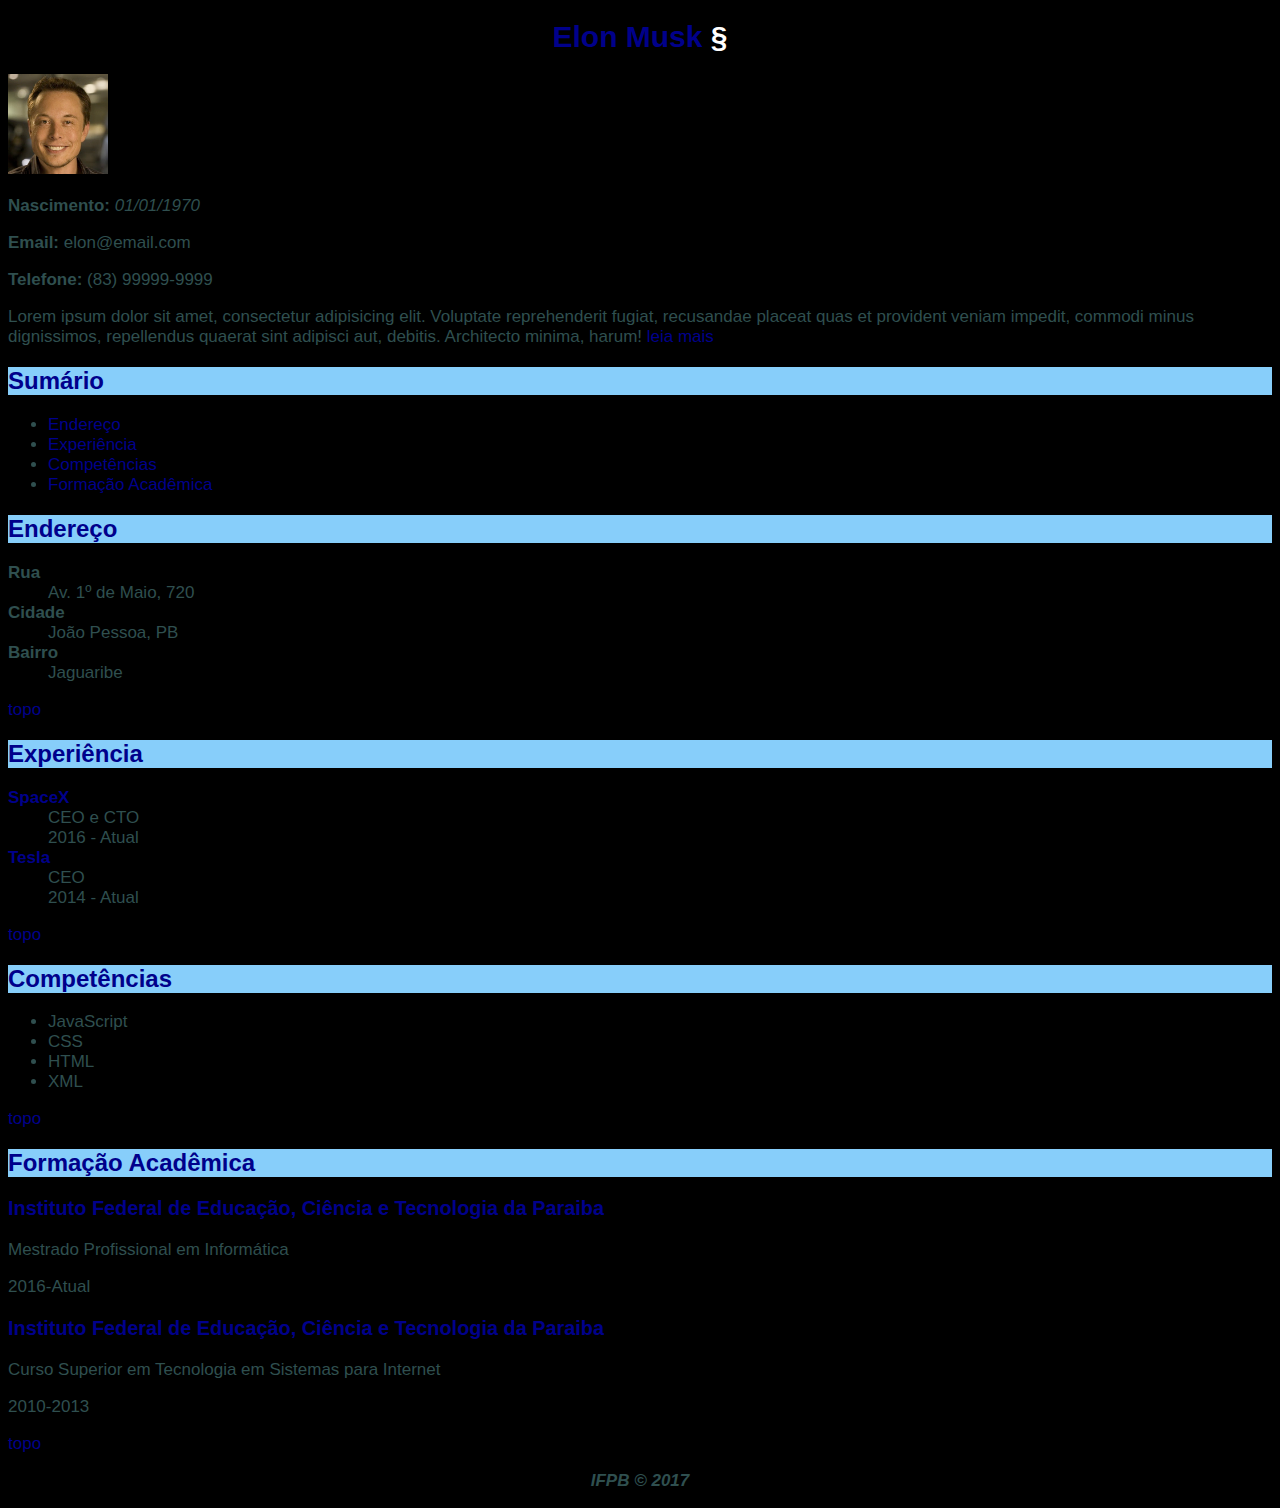
<file: Linguagem de Marcação/Atividade 1- L.M (25)/site/index.html>
<!DOCTYPE html>
<html lang="en">
<head>
    <meta charset="UTF-8">
    <title>Curriculun Vitae</title>
    <link rel="stylesheet" href="./css/style.css">
</head>
<body>
  <div id="article">
    <h1 id="elon" class="text-center">
      Elon Musk <a href="#elon">§</a>
    </h1>
    <img src="img/elon.jpg" alt="Imagem de perfil" width="100px">
    <p><b>Nascimento:</b> <i>01/01/1970</i></p>
    <p><b>Email:</b> </i>elon@email.com</p>
    <p><b>Telefone:</b> </i>(83) 99999-9999</p>
    <p>Lorem ipsum dolor sit amet, consectetur adipisicing elit. Voluptate reprehenderit fugiat, recusandae placeat quas et provident veniam impedit, commodi minus dignissimos, repellendus quaerat sint adipisci aut, debitis. Architecto minima, harum! <a href="pages/resumo.html">leia mais</a></p>
    <h2 id="sumario">
      Sumário <a href="#sumario">§</a>
    </h2>
    <ul>
      <li><a href="#endereco">Endereço</a></li>
      <li><a href="#experiencia">Experiência</a></li>
      <li><a href="#competencia">Competências</a></li>
      <li><a href="#formacao">Formação Acadêmica</a></li>
    </ul>

    <h2 id="endereco">
        Endereço <a href="#endereco">§</a>
    </h2>
    <dl>
        <dt><b>Rua</b></dt>
        <dd>Av. 1º de Maio, 720</dd>
        <dt><b>Cidade</b></dt>
        <dd>João Pessoa, PB</dd>
        <dt><b>Bairro</b></dt>
        <dd>Jaguaribe</dd>
    </dl>
    <p><a href="#">topo</a></p>

    <h2 id="experiencia">
        Experiência <a href="#experiencia">§</a>
    </h2>
    <dl>
        <dt><b><a href="http://www.spacex.com/">SpaceX</a></b></dt>
        <dd>CEO e CTO</dd>
        <dd>2016 - Atual</dd>
        <dt><b><a href="https://www.tesla.com/">Tesla</a></b></dt>
        <dd>CEO</dd>
        <dd>2014 - Atual</dd>
    </dl>
    <p><a href="#">topo</a></p>

    <h2 id="habilidades">
        Competências <a href="#habilidades">§</a>
    </h2>
    <ul>
        <li>JavaScript</li>
        <li>CSS</li>
        <li>HTML</li>
        <li>XML</li>
    </ul>
    <p><a href="#">topo</a></p>

    <h2 id="formacao">
        Formação Acadêmica <a href="#formacao">§</a>
    </h2>
    <h3><a href="http://www.ifpb.edu.br/">Instituto Federal de Educação, Ciência e Tecnologia da Paraiba</a></h3>
    <p>Mestrado Profissional em Informática</p>
    <p>2016-Atual</p>
    <h3><a href="http://www.ifpb.edu.br/">Instituto Federal de Educação, Ciência e Tecnologia da Paraiba</a></h3>
    <p>Curso Superior em Tecnologia em Sistemas para Internet</p>
    <p>2010-2013</p>
    <p><a href="#">topo</a></p>
  </div>
  <div id="footer">
    <p id="copyright" class="text-center text-bold text-italic">IFPB &copy; 2017</p>
  </div>
</body>
</html>
</file>
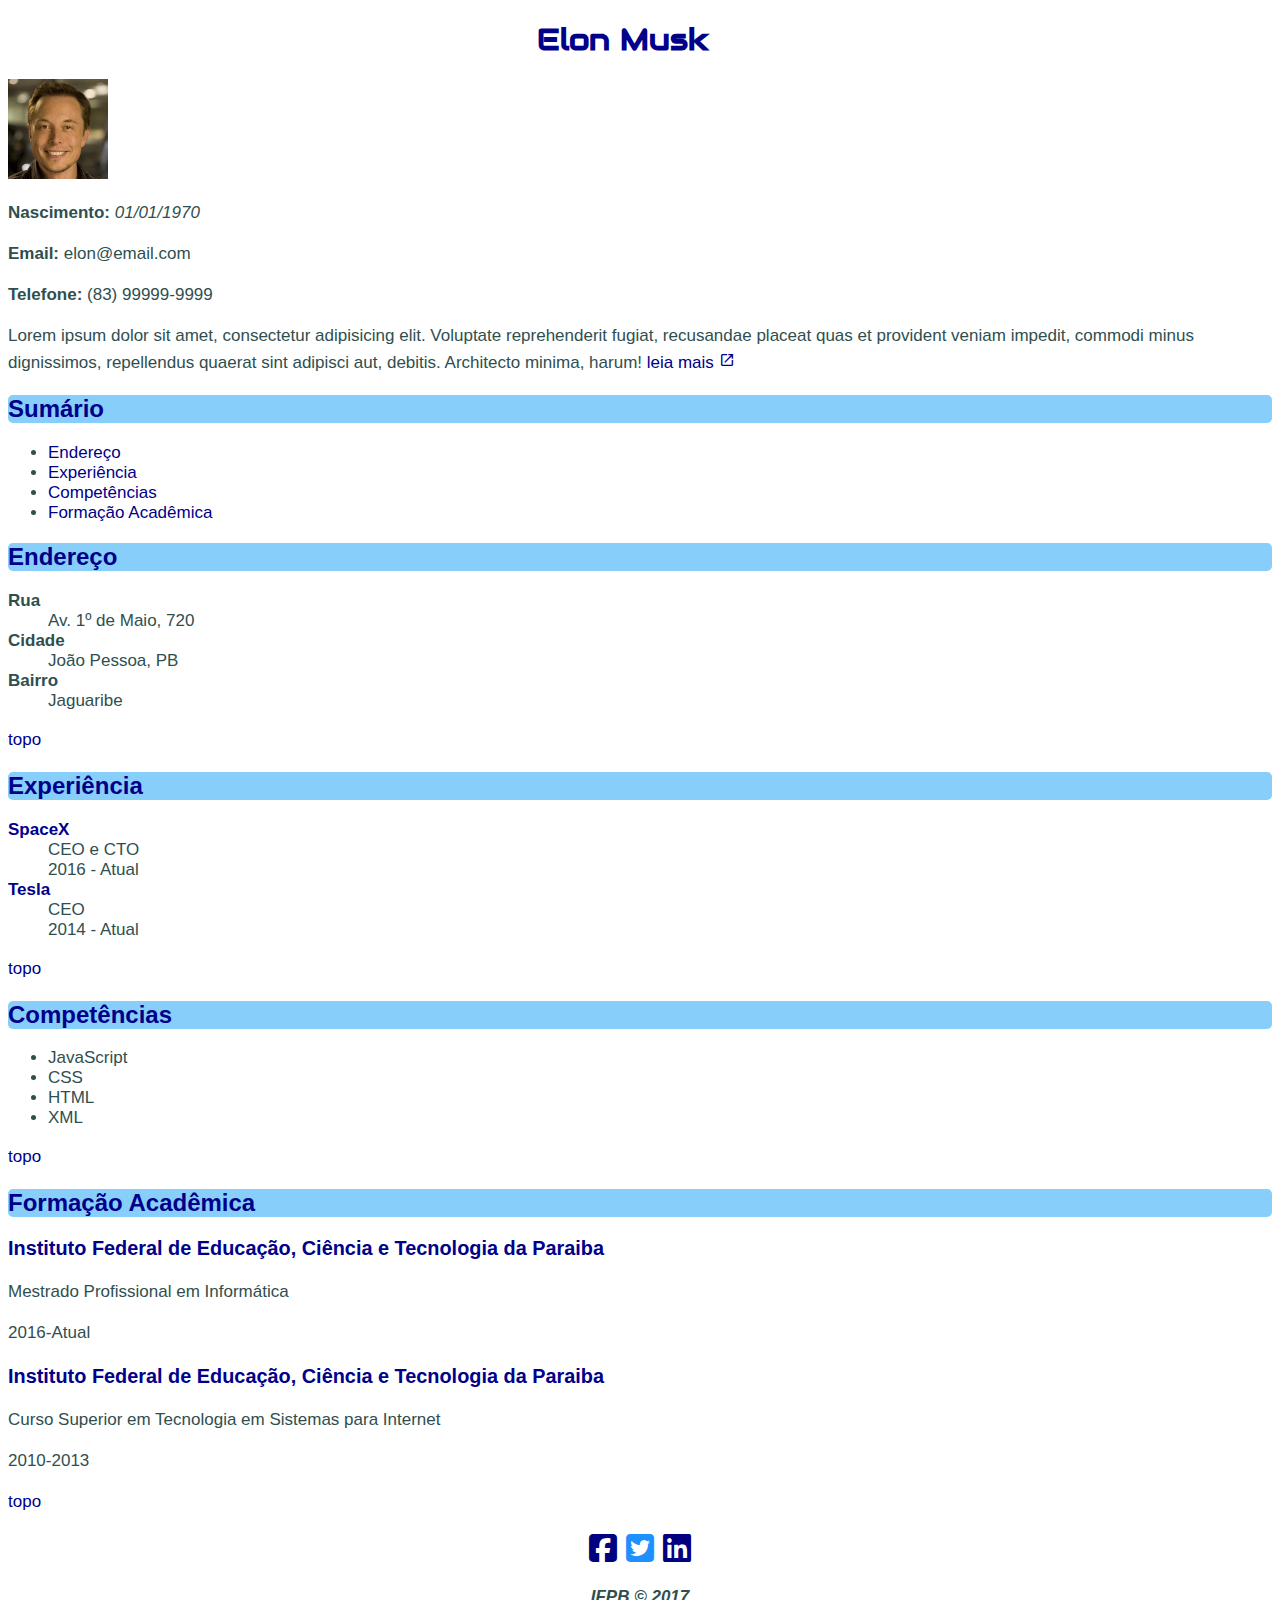
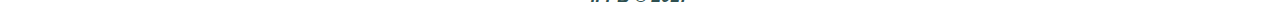
<file: Linguagem de Marcação/Atividade 2 - L.M (25)/site/index.html>
<!DOCTYPE html>
<html lang="en">
<head>
    <meta charset="UTF-8">
    <title>Document</title>
    <link rel="stylesheet" href="css/style.css">
</head>
<body>
  <div id="article">
    <h1 id="elon" class="text-center">
      Elon Musk <a href="#elon">§</a>
    </h1>
    <img src="img/elon.jpg" alt="Imagem de perfil" width="100px">
    <p><b>Nascimento:</b> <i>01/01/1970</i></p>
    <p><b>Email:</b> </i>elon@email.com</p>
    <p><b>Telefone:</b> </i>(83) 99999-9999</p>
    <p>Lorem ipsum dolor sit amet, consectetur adipisicing elit. Voluptate reprehenderit fugiat, recusandae placeat quas et provident veniam impedit, commodi minus dignissimos, repellendus quaerat sint adipisci aut, debitis. Architecto minima, harum! <a href="pages/resumo.html">leia mais <span class="material-icons">
      launch
      </span></a></p>

    <h2 id="sumario">
      Sumário <a href="#sumario">§</a>
    </h2>
    <ul>
      <li><a href="#endereco">Endereço</a></li>
      <li><a href="#experiencia">Experiência</a></li>
      <li><a href="#competencia">Competências</a></li>
      <li><a href="#formacao">Formação Acadêmica</a></li>
    </ul>

    <h2 id="endereco">
        Endereço <a href="#endereco">§</a>
    </h2>
    <dl>
        <dt><b>Rua</b></dt>
        <dd>Av. 1º de Maio, 720</dd>
        <dt><b>Cidade</b></dt>
        <dd>João Pessoa, PB</dd>
        <dt><b>Bairro</b></dt>
        <dd>Jaguaribe</dd>
    </dl>
    <p><a href="#" class="topo">topo</a></p>

    <h2 id="experiencia">
        Experiência <a href="#experiencia">§</a>
    </h2>
    <dl>
        <dt><b><a href="http://www.spacex.com/">SpaceX</a></b></dt>
        <dd>CEO e CTO</dd>
        <dd>2016 - Atual</dd>
        <dt><b><a href="https://www.tesla.com/">Tesla</a></b></dt>
        <dd>CEO</dd>
        <dd>2014 - Atual</dd>
    </dl>
    <p><a href="#" class="topo">topo</a></p>

    <h2 id="habilidades">
        Competências <a href="#habilidades">§</a>
    </h2>
    <ul>
        <li>JavaScript</li>
        <li>CSS</li>
        <li>HTML</li>
        <li>XML</li>
    </ul>
    <p><a href="#" class="topo">topo</a></p>

    <h2 id="formacao">
        Formação Acadêmica <a href="#formacao">§</a>
    </h2>
    <h3><a href="http://www.ifpb.edu.br/">Instituto Federal de Educação, Ciência e Tecnologia da Paraiba</a></h3>
    <p>Mestrado Profissional em Informática</p>
    <p>2016-Atual</p>
    <h3><a href="http://www.ifpb.edu.br/">Instituto Federal de Educação, Ciência e Tecnologia da Paraiba</a></h3>
    <p>Curso Superior em Tecnologia em Sistemas para Internet</p>
    <p>2010-2013</p>
    <p><a href="#" class="topo">topo</a></p>
  </div>
  <div id="footer">
    <div id="social">
      <a href="#">
        <i class="fa-brands fa-square-facebook"></i>
      </a>
      <a href="#">
        <i class="fa-brands fa-square-twitter"></i>
      </a>
      <a href="#">
        <i class="fa-brands fa-linkedin"></i>
      </a>
    </div>
    <p id="copyright" class="text-center">IFPB &copy; 2017</p>
  </div>
</body>
</html>
</file>
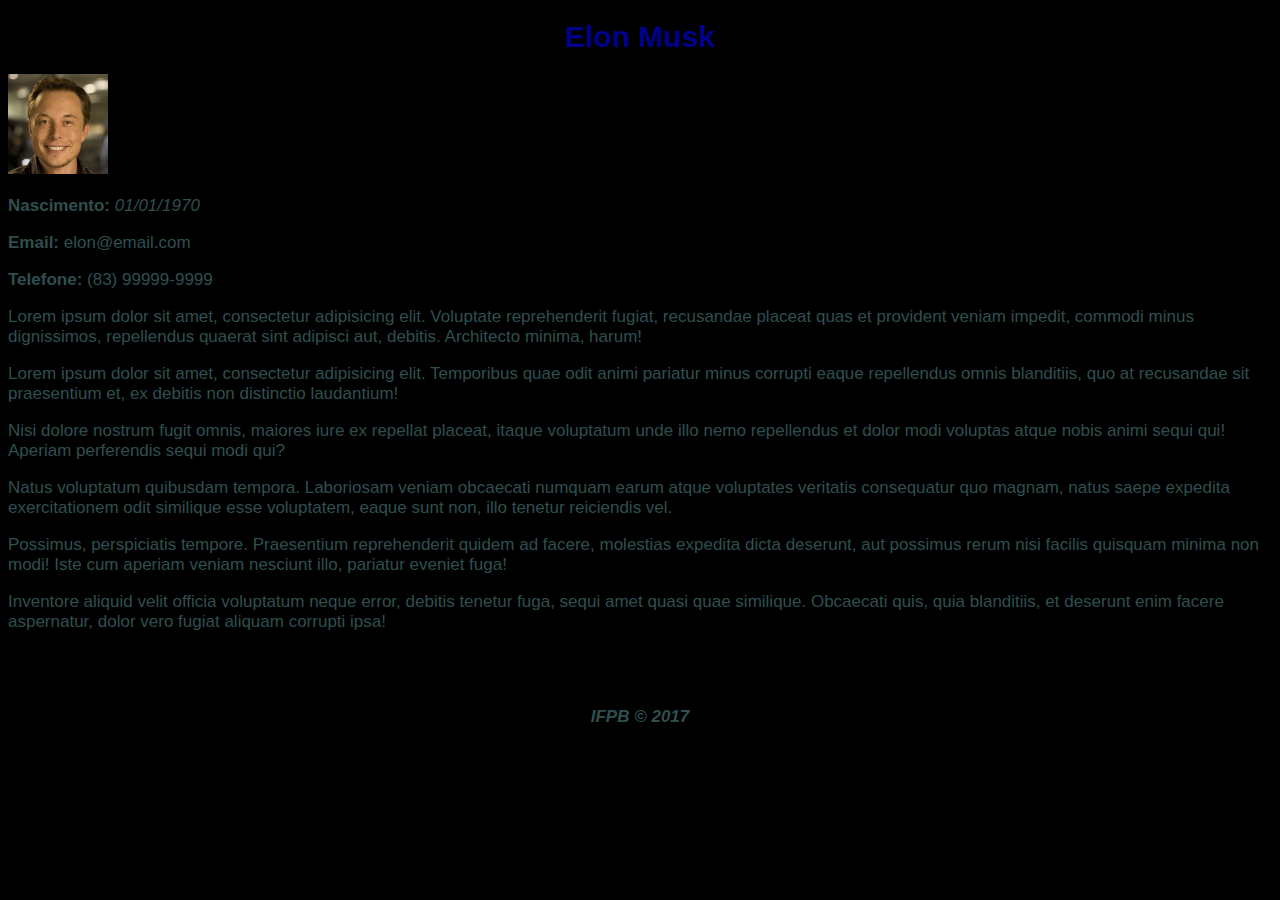
<file: Linguagem de Marcação/Atividade 1- L.M (25)/site/pages/resumo.html>
<!DOCTYPE html>
<html lang="en">
<head>
  <meta charset="UTF-8">
  <title> Resumo</title>
  <link rel="stylesheet" href="../css/style.css">
</head>
<body>
  <div id="article">
    <h1 class="text-center">Elon Musk</h1>
    <img src="../img/elon.jpg" alt="Imagem de perfil" width="100px">
    <p><b>Nascimento:</b> <i>01/01/1970</i></p>
    <p><b>Email:</b> </i>elon@email.com</p>
    <p><b>Telefone:</b> </i>(83) 99999-9999</p>
    <p>Lorem ipsum dolor sit amet, consectetur adipisicing elit. Voluptate reprehenderit fugiat, recusandae placeat quas et provident veniam impedit, commodi minus dignissimos, repellendus quaerat sint adipisci aut, debitis. Architecto minima, harum!</p>
    <p>Lorem ipsum dolor sit amet, consectetur adipisicing elit. Temporibus quae odit animi pariatur minus corrupti eaque repellendus omnis blanditiis, quo at recusandae sit praesentium et, ex debitis non distinctio laudantium!</p>
    <p>Nisi dolore nostrum fugit omnis, maiores iure ex repellat placeat, itaque voluptatum unde illo nemo repellendus et dolor modi voluptas atque nobis animi sequi qui! Aperiam perferendis sequi modi qui?</p>
    <p>Natus voluptatum quibusdam tempora. Laboriosam veniam obcaecati numquam earum atque voluptates veritatis consequatur quo magnam, natus saepe expedita exercitationem odit similique esse voluptatem, eaque sunt non, illo tenetur reiciendis vel.</p>
    <p>Possimus, perspiciatis tempore. Praesentium reprehenderit quidem ad facere, molestias expedita dicta deserunt, aut possimus rerum nisi facilis quisquam minima non modi! Iste cum aperiam veniam nesciunt illo, pariatur eveniet fuga!</p>
    <p>Inventore aliquid velit officia voluptatum neque error, debitis tenetur fuga, sequi amet quasi quae similique. Obcaecati quis, quia blanditiis, et deserunt enim facere aspernatur, dolor vero fugiat aliquam corrupti ipsa!</p>
    <p><a href="../index.html"><img src="../img/voltar.png" alt="voltar"></a></p>
  </div>
  <div id="footer">
    <p id="copyright" class="text-center text-bold text-italic">IFPB &copy; 2017</p>
  </div>
</body>
</html>
</file>
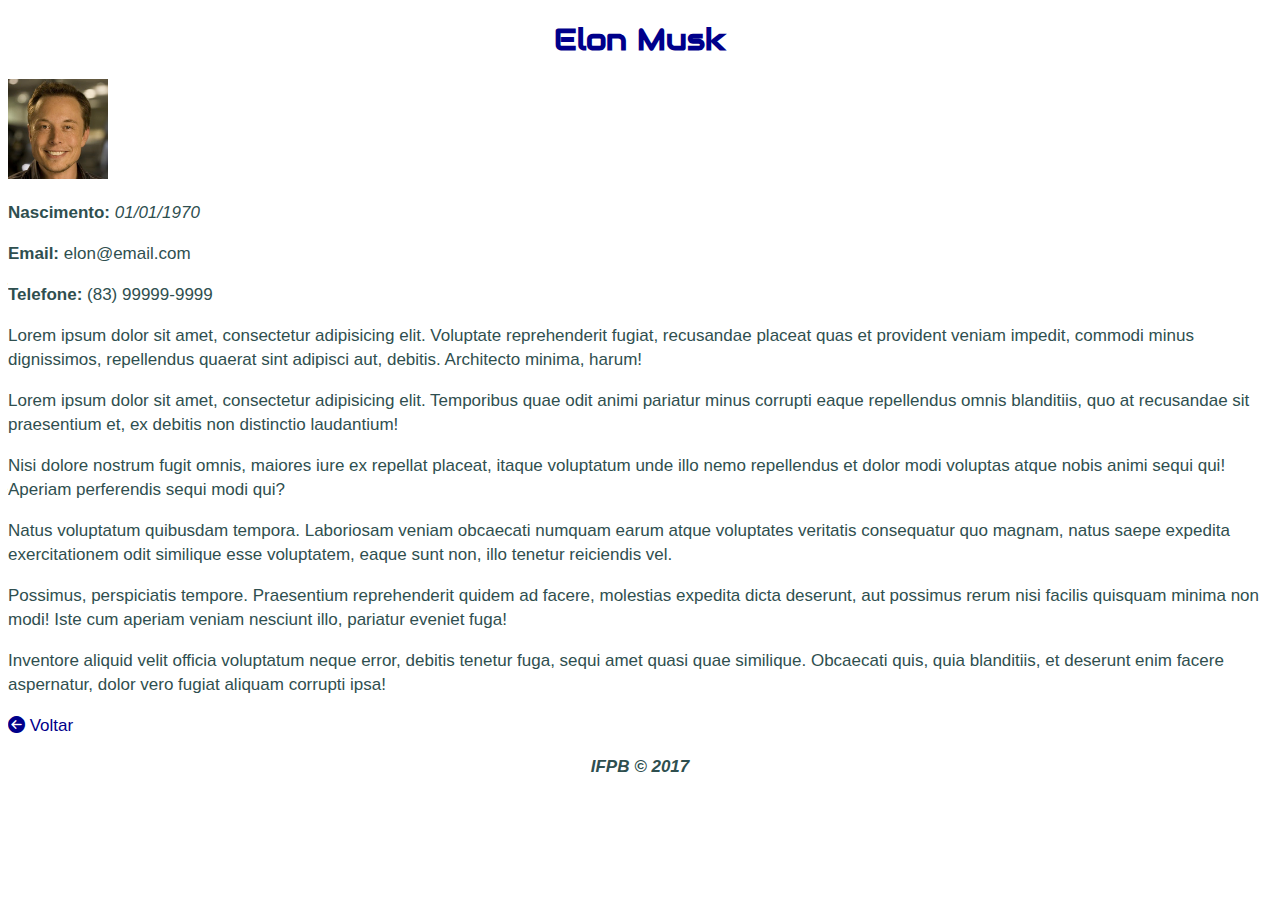
<file: Linguagem de Marcação/Atividade 2 - L.M (25)/site/pages/resumo.html>
<!DOCTYPE html>
<html lang="en">

<head>
	<meta charset="UTF-8">
	<title> Resumo</title>
	<link rel="stylesheet" href="../css/style.css">
</head>
<style>
a:hover {
	color: white;
	background-color: darkblue;
	text-decoration: none;
}
</style>

<body>
	<div id="article">
		<h1 class="text-center">Elon Musk</h1>
		<img src="../img/elon.jpg" alt="Imagem de perfil" width="100px">
		<p><b>Nascimento:</b> <i>01/01/1970</i></p>
		<p><b>Email:</b> </i>elon@email.com</p>
		<p><b>Telefone:</b> </i>(83) 99999-9999</p>
		<p>Lorem ipsum dolor sit amet, consectetur adipisicing elit. Voluptate reprehenderit fugiat, recusandae placeat quas
			et provident veniam impedit, commodi minus dignissimos, repellendus quaerat sint adipisci aut, debitis. Architecto
			minima, harum!</p>
		<p>Lorem ipsum dolor sit amet, consectetur adipisicing elit. Temporibus quae odit animi pariatur minus corrupti
			eaque repellendus omnis blanditiis, quo at recusandae sit praesentium et, ex debitis non distinctio laudantium!
		</p>
		<p>Nisi dolore nostrum fugit omnis, maiores iure ex repellat placeat, itaque voluptatum unde illo nemo repellendus
			et dolor modi voluptas atque nobis animi sequi qui! Aperiam perferendis sequi modi qui?</p>
		<p>Natus voluptatum quibusdam tempora. Laboriosam veniam obcaecati numquam earum atque voluptates veritatis
			consequatur quo magnam, natus saepe expedita exercitationem odit similique esse voluptatem, eaque sunt non, illo
			tenetur reiciendis vel.</p>
		<p>Possimus, perspiciatis tempore. Praesentium reprehenderit quidem ad facere, molestias expedita dicta deserunt,
			aut possimus rerum nisi facilis quisquam minima non modi! Iste cum aperiam veniam nesciunt illo, pariatur eveniet
			fuga!</p>
		<p>Inventore aliquid velit officia voluptatum neque error, debitis tenetur fuga, sequi amet quasi quae similique.
			Obcaecati quis, quia blanditiis, et deserunt enim facere aspernatur, dolor vero fugiat aliquam corrupti ipsa!</p>
		<p class="btn"><a href="../index.html"><i class="fa-solid fa-circle-arrow-left"></i> Voltar</a></p>
	</div>
	<div id="footer">
		<p id="copyright" class="text-center text-bold text-italic">IFPB &copy; 2017</p>
	</div>
</body>

</html>
</file>
<file: Linguagem de Marcação/Atividade 1- L.M (25)/site/css/style.css>
@import url("./text.css");

html {
  color: darkslategrey;
  background-color: black;
  font-family: arial, sans-serif;
  font-size: 17px;
}

h1 {
  font-size: 30px;
}

h2 {
  font-size: 24px;
  background-color: lightskyblue;
}

h1,
h2,
a,
a:visited {
  color: darkblue;
}

a,
a:visited {
  text-decoration: none;
}

a:hover {
  text-decoration: underline;
}

h1 a,
h1 a:visited {
  color: white;
}

h2 a,
h2 a:visited {
  color: lightskyblue;
}

h1:hover a,
h2:hover a {
  color: darkblue;
}
</file>
<file: Linguagem de Marcação/Atividade 2 - L.M (25)/site/css/style.css>
@import url("https://fonts.googleapis.com/icon?family=Material+Icons");
@import url("https://fonts.googleapis.com/css2?family=Audiowide&display=swap");
@import url("https://cdnjs.cloudflare.com/ajax/libs/font-awesome/6.2.0/css/all.min.css");

body {
  color: darkslategrey;
  font-family: arial, sans-serif;
  font-size: 17px;
}

.text-center {
  text-align: center;
}

#copyright {
  font-weight: bold;
  font-style: italic;
}

h1 {
  font-size: 30px;
  font-family: 'Audiowide', cursive;
}

h2 {
  font-size: 24px;
  background-color: lightskyblue;
  border-radius: 5px;
}

h1,
h2,
a,
a:visited {
  color: darkblue;
}

a,
a:visited {
  text-decoration: none;
}
a:hover {
  text-decoration: underline;
}

h1 a,
h1 a:visited {
  color: white;
}
h2 a,
h2 a:visited {
  color: lightskyblue;
}
h1:hover a,
h2:hover a {
  color: darkblue;
}

.material-icons {
  font-size: 1rem;
}

p,
.material-icons {
  line-height: 1.5rem;
}

a .btn {
  font-size: 1.3rem;
  text-decoration: none;
}

a .btn:hover {
  color: white;
  background-color: darkblue;
  text-decoration: none;
}

#social {
  text-align: center;
  color: white;
  font-size: 2rem;
}

#social a:hover {
  text-decoration: none;
}

#social .fa-square-facebook {
  color: navy;
}

#social .fa-square-twitter {
  color: dodgerblue;
}

#social .fa-linkedin {
  color: navy;
}

@media print {
  body,
  h1,
  h2,
  a,
  h2 a {
    color: black;
    font-family: Times, serif;
  }

  h1#elon {
    text-align: left;
  }

  h2 {
    background-color: unset;
  }

  p a.topo {
    color: transparent;
  }
}
</file>
